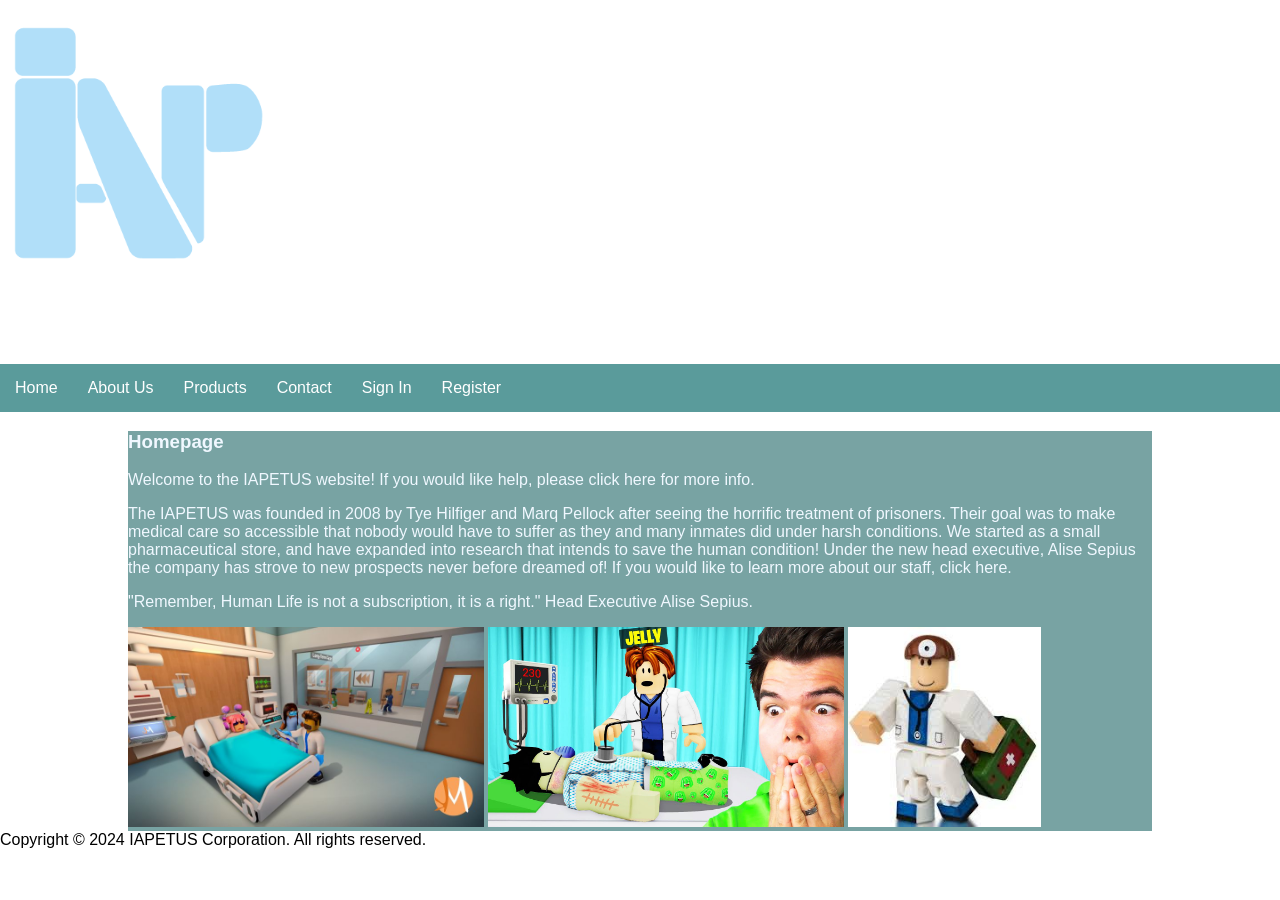
<file: index.html>
<!DOCTYPE html>

<html>
<head>
<title>IAPETUS - HOME</title>
<link rel="stylesheet" href="css/style.css">
</head>
<body>
    <img class="logo" src="imagebin\IAPETUS2.png">

         <nav class="navbar">
            <ul>
                <li><a href="index.html">Home</a></li>
                <li><a href="about us.html">About Us</a></li>
                <li><a href="product.html">Products</a></li>
                <li><a href="contact.html">Contact</a></li>
                <li><a href="login.html">Sign In</a></li>
                <li><a href="register.html">Register</a></li>
            </ul>
        </nav>
    </nav>

    <main>
        <h3> Homepage</h3>
        <p>Welcome to the IAPETUS website! If you would like help, please <a href="contact.html">click here</a> for more info.</p>
        <p>The IAPETUS was founded in 2008 by Tye Hilfiger and Marq Pellock after seeing the horrific treatment of prisoners.
            Their goal was to make medical care so accessible that nobody would have to suffer as they and many inmates did under harsh conditions. We started as a
            small pharmaceutical store, and have expanded into research that intends to save the human condition! Under the new head executive, Alise Sepius the company has
            strove to new prospects never before dreamed of! If you would like to learn more about our staff, <a href="about us.html">click here.</a>
        </p>

        <p>"Remember, Human Life is not a subscription, it is a right." Head Executive Alise Sepius.</p>
        <img src="imagebin\Hosp.jpg" alt="Doctoring" height="200px">
        <img src="imagebin\It.jpg" alt="Mocktering" height="200px">
        <img src="imagebin\Tall.jpg" alt="Should fire these guys" height="200px">

    </main>
        <div id="container">
            <div id= "main">

            </div>
        </div>
        <footer>Copyright © 2024 IAPETUS Corporation. All rights reserved.</footer>
</body>
</html>
</file>
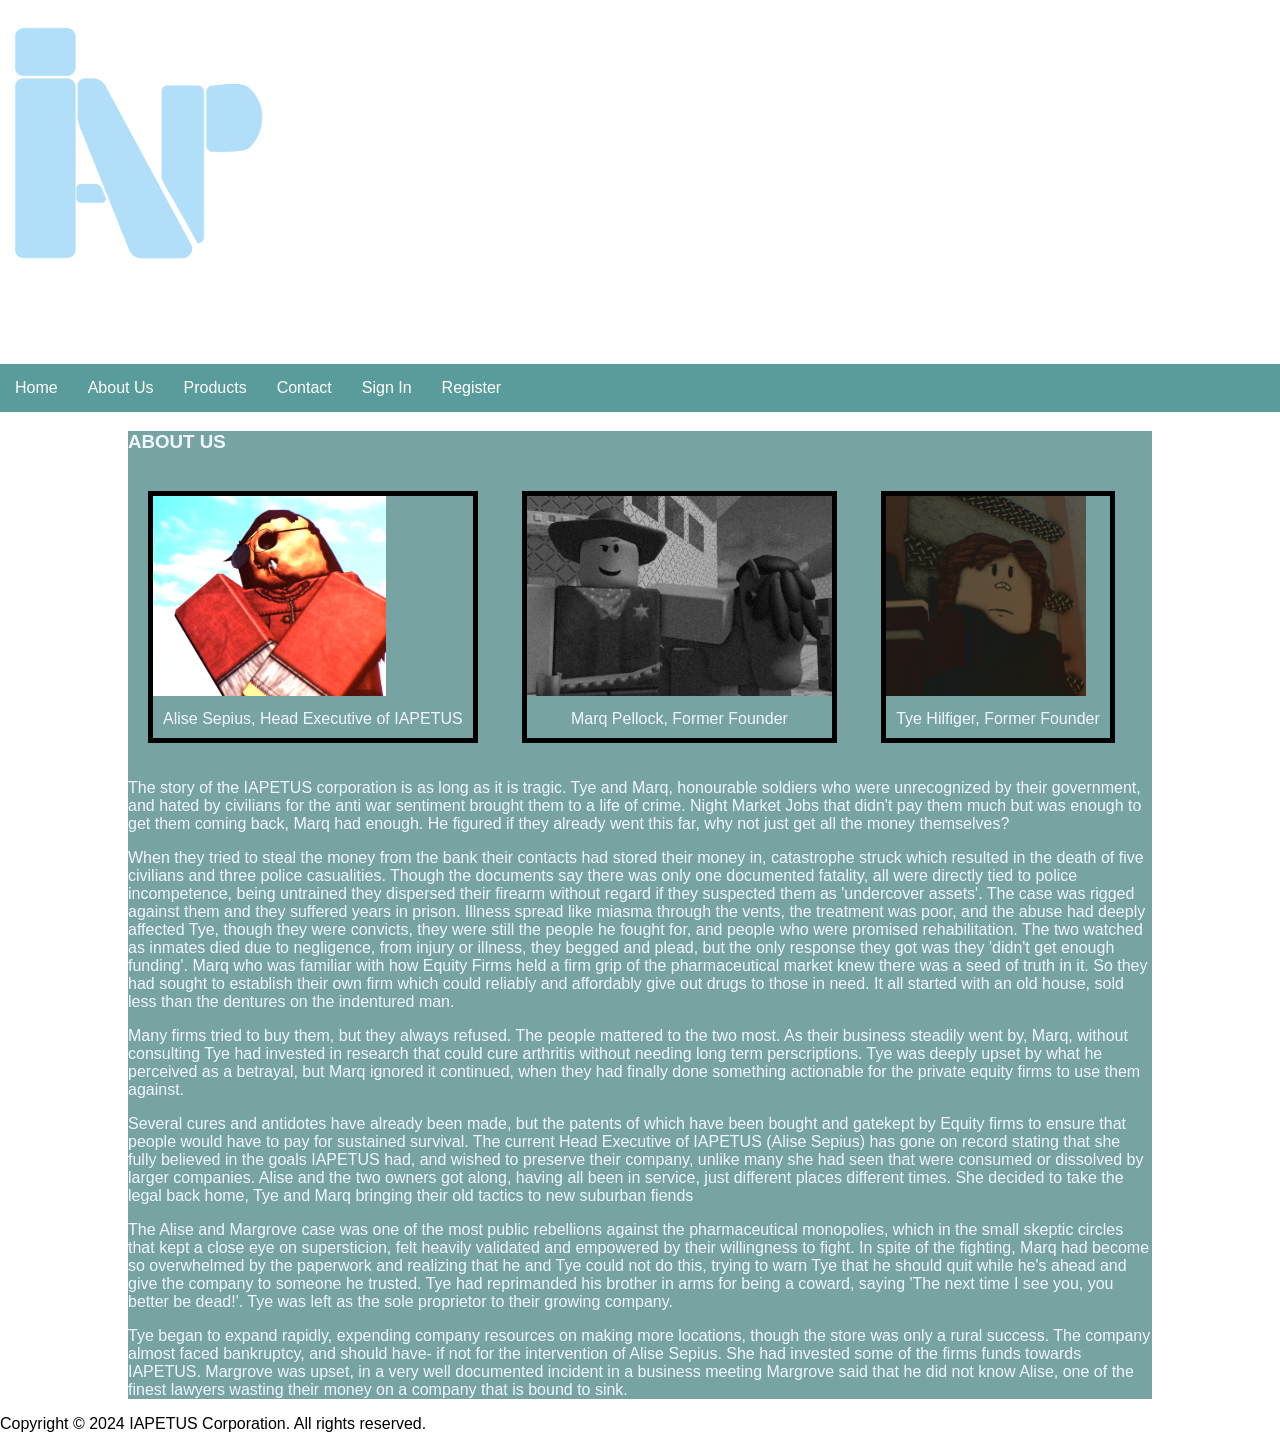
<file: about us.html>
<!DOCTYPE html>

<html>
<head>
<title>IAPETUS - HOME</title>
<link rel="stylesheet" href="css/style.css">
</head>
<body>
    <img class="logo" src="imagebin\IAPETUS2.png">

        <nav class="navbar">
            <ul>
                <li><a href="index.html">Home</a></li>
                <li><a href="about us.html">About Us</a></li>
                <li><a href="product.html">Products</a></li>
                <li><a href="contact.html">Contact</a></li>
                <li><a href="login.html">Sign In</a></li>
                <li><a href="register.html">Register</a></li>
            </ul>
        </nav>

    <main>
        <h3> ABOUT US</h3>
        <div class = "gallery">
            <img src = imagebin/Alise.png height = 200px>
            <div class = "description">Alise Sepius, Head Executive of IAPETUS</div>
        </div>
               <div class = "gallery">
            <img src = imagebin/Marq.png height = 200px>
            <div class = "description">Marq Pellock, Former Founder</div>
        </div>
                       <div class = "gallery">
            <img src = imagebin/Tye.png height = 200px>
            <div class = "description">Tye Hilfiger, Former Founder</div>
        </div>
        <p>The story of the IAPETUS corporation is as long as it is tragic.
            Tye and Marq, honourable soldiers who were unrecognized by their government, and hated by civilians for the anti war sentiment brought them to a life of crime.
            Night Market Jobs that didn't pay them much but was enough to get them coming back, Marq had enough. He figured if they already went this far, why not just get
            all the money themselves?</p>
            
            <p>
            When they tried to steal the money from the bank their contacts had stored their money in, catastrophe struck which resulted in the death of five civilians and
            three police casualities. Though the documents say there was only one documented fatality, all were directly tied to police incompetence, being untrained they
            dispersed their firearm without regard if they suspected them as 'undercover assets'. The case was rigged against them and they suffered years in prison.
            Illness spread like miasma through the vents, the treatment was poor, and the abuse had deeply affected Tye, though they were convicts, they were still the people
            he fought for, and people who were promised rehabilitation. The two watched as inmates died due to negligence, from injury or illness, they begged and plead,
            but the only response they got was they 'didn't get enough funding'. Marq who was familiar with how Equity Firms held a firm grip of the pharmaceutical market knew
            there was a seed of truth in it. So they had sought to establish their own firm which could reliably and affordably give out drugs to those in need.
            It all started with an old house, sold less than the dentures on the indentured man.</p>

            <p>Many firms tried to buy them, but they always refused. The people mattered to the two most. As their business steadily went by, Marq, without consulting Tye had
                invested in research that could cure arthritis without needing long term perscriptions. Tye was deeply upset by what he perceived as a betrayal, but Marq ignored
                it continued, when they had finally done something actionable for the private equity firms to use them against.
        </p>
        <p>
            Several cures and antidotes have already been made, but the patents of which have been bought and gatekept by Equity firms to ensure that people would have to pay for
            sustained survival. The current Head Executive of IAPETUS (Alise Sepius) has gone on record stating that she fully believed in the goals IAPETUS had, and wished to
            preserve their company, unlike many she had seen that were consumed or dissolved by larger companies. Alise and the two owners got along, having all been in service,
            just different places different times. She decided to take the legal back home, Tye and Marq bringing their old tactics to new suburban fiends
        </p>
        <p>The Alise and Margrove case was one of the most public rebellions against the pharmaceutical monopolies, which in the small skeptic circles that kept a close eye on
            supersticion, felt heavily validated and empowered by their willingness to fight. In spite of the fighting, Marq had become so overwhelmed by the paperwork and realizing
            that he and Tye could not do this, trying to warn Tye that he should quit while he's ahead and give the company to someone he trusted. Tye had reprimanded his brother in arms
            for being a coward, saying 'The next time I see you, you better be dead!'. Tye was left as the sole proprietor to their growing company.
        </p>
        <p>Tye began to expand rapidly, expending company resources on making more locations, though the store was only a rural success. The company almost faced bankruptcy, and should have- 
            if not for the intervention of Alise Sepius. She had invested some of the firms funds towards IAPETUS. Margrove was upset, in a very well documented incident in a business meeting
            Margrove said that he did not know Alise, one of the finest lawyers wasting their money on a company that is bound to sink.
        </p>
    </main>

       </main>
        <div id="container">
            <div id= "main">

            </div>
        </div>
        <footer>Copyright © 2024 IAPETUS Corporation. All rights reserved.</footer>
</body>
</html>
</file>
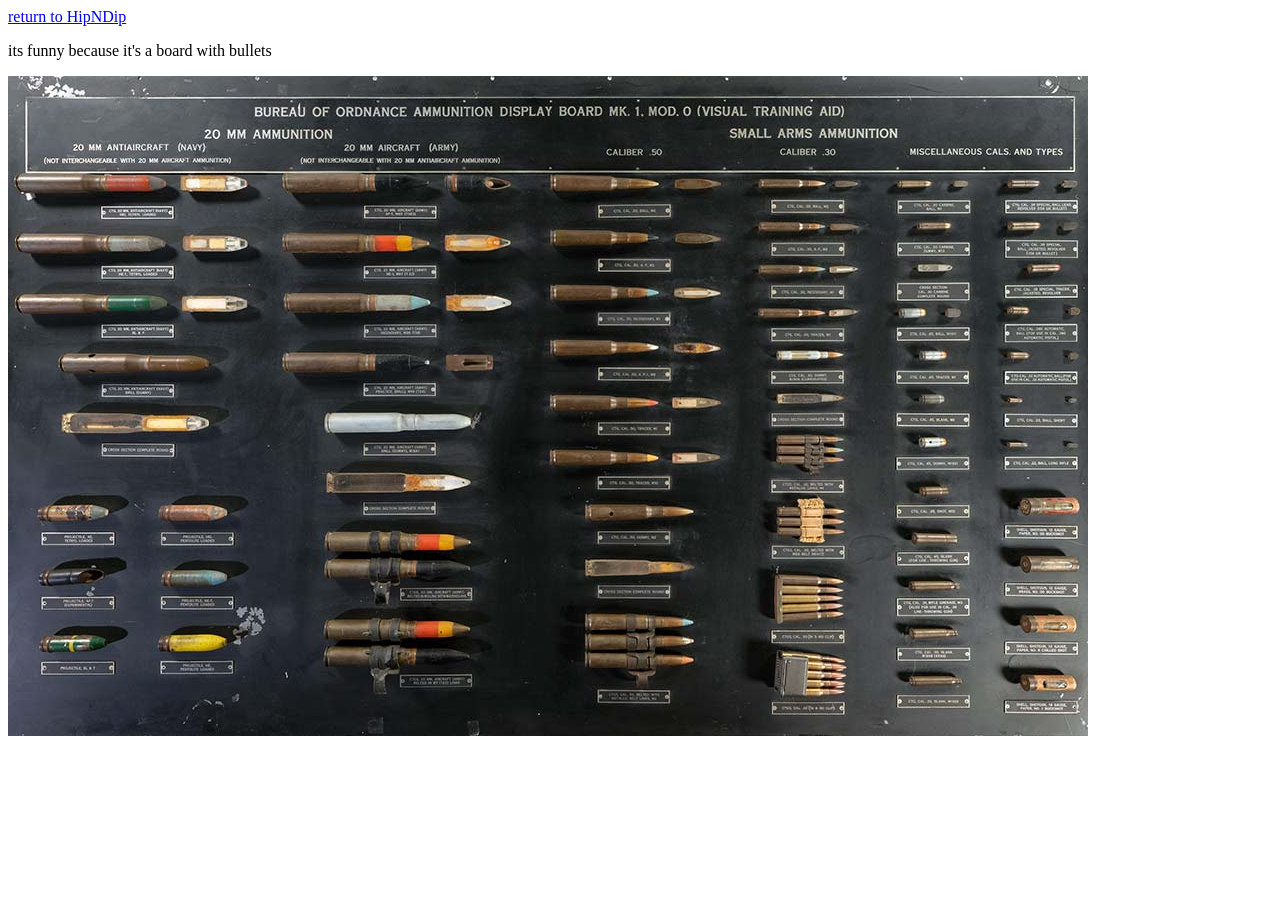
<file: bulletboard.html>
<!DOCTYPE html>

<title> HIPNDIP - Bulletboard</title>
<body>
    <main>
        <a href="https://paradife-loft.webflow.io/">return to HipNDip</a>
        <p>its funny because it's a board with bullets</p>
        <img src="imagebin/BulletBoard.jpg"/>
    </main>
</body>
</file>
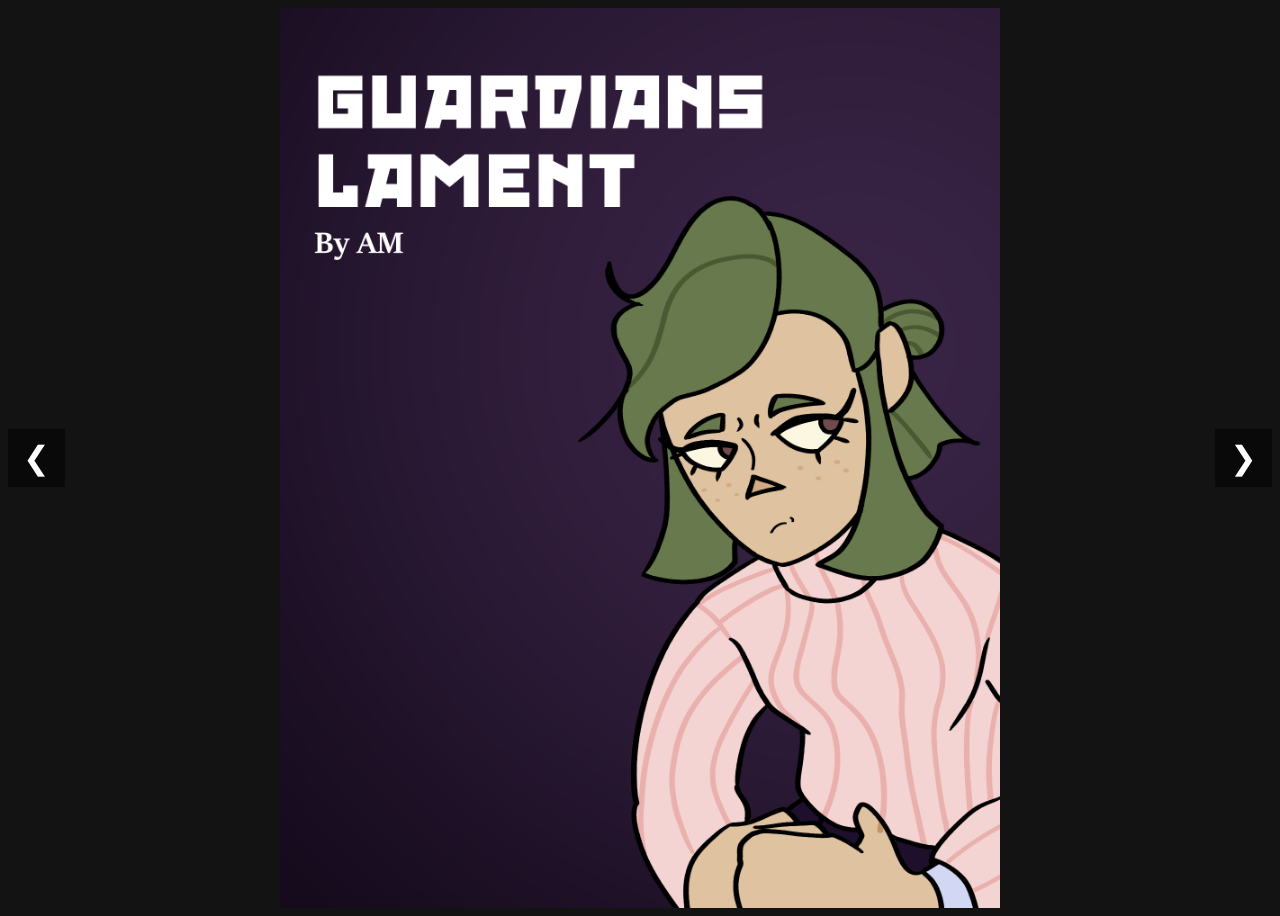
<file: comic.html>
<!DOCTYPE html>
<link rel="stylesheet" href="css/slider.css">
<title>Guards Lament</title>
<body>
    <main class="comicBG">
    <div class="slider">
        <div class="slides">
            <img id="slide" src="imagebin/Comix/GuardiansAlement_001.png"/>
            <img id="slide" src="imagebin/Comix/GuardiansAlement_002.png"/>
            <img id="slide" src="imagebin/Comix/GuardiansAlement_003.png"/>
            <img id="slide" src="imagebin/Comix/GuardiansAlement_004.png"/>
            <img id="slide" src="imagebin/Comix/GuardiansAlement_005.png"/>
            <img id="slide" src="imagebin/Comix/GuardiansAlement_006.png"/>
            <img id="slide" src="imagebin/Comix/GuardiansAlement_007.png"/>
            <img id="slide" src="imagebin/Comix/GuardiansAlement_008.png"/>
            <img id="slide" src="imagebin/Comix/GuardiansAlement_009.png"/>
        </div>
        <button class="prev" onclick="prevSlide()">&#10094</button>
        <button class="next" onclick="nextSlide()">&#10095</button>
    </div>
    <script src="css/index.js"></script>
    </main>
</body>
</file>
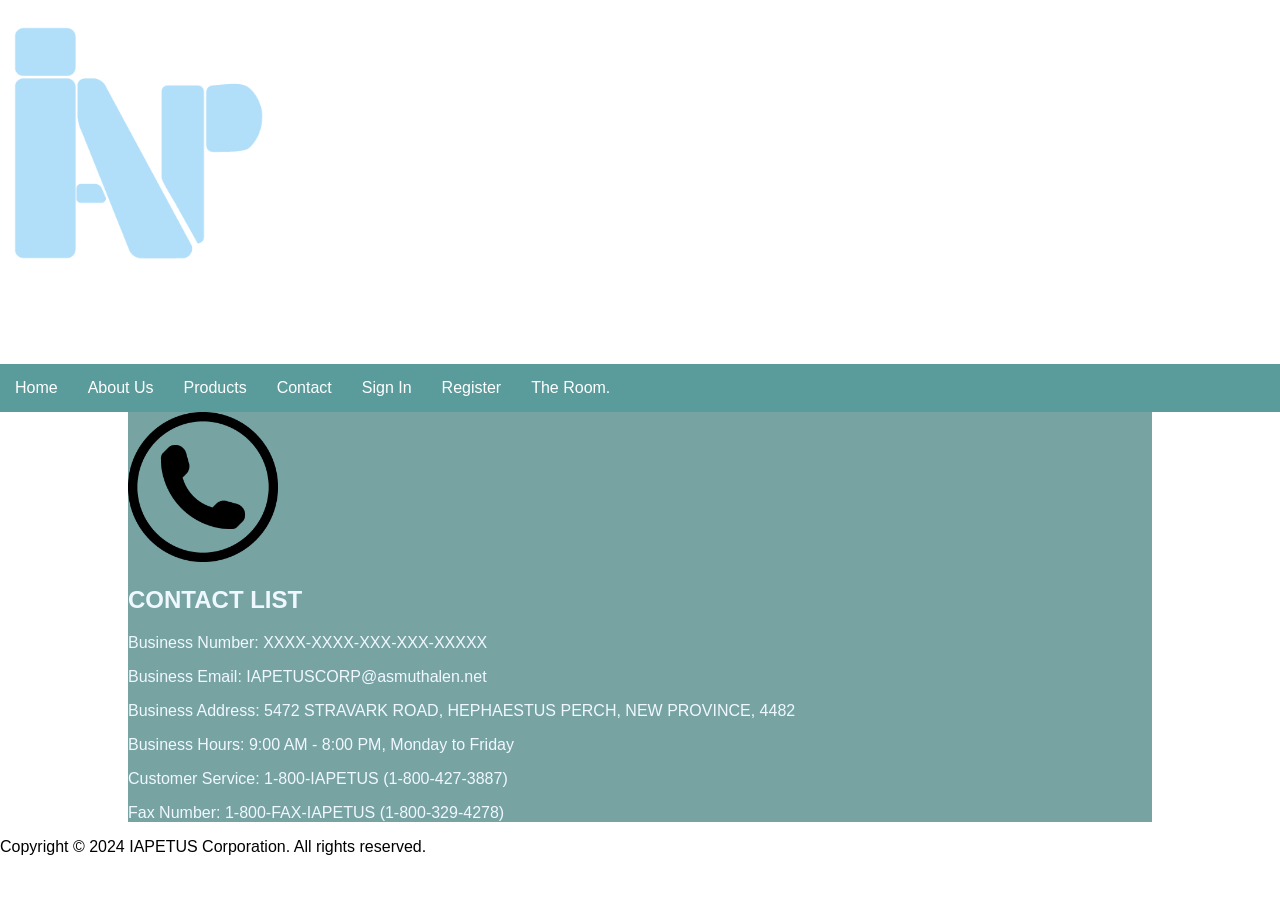
<file: contact.html>
<!DOCTYPE html>

<html>
<head>
<title>IAPETUS - HOME</title>
<link rel="stylesheet" href="css/style.css">
</head>
<body>
    <img class="logo" src="imagebin\IAPETUS2.png">

        <nav class="navbar">
            <ul>
                <li><a href="index.html">Home</a></li>
                <li><a href="about us.html">About Us</a></li>
                <li><a href="product.html">Products</a></li>
                <li><a href="contact.html">Contact</a></li>
                <li><a href="login.html">Sign In</a></li>
                <li><a href="register.html">Register</a></li>
                <li><a href="theROOM.html">The Room.</a></li>
            </ul>
        </nav>

    <main>
        <img class="lazy" src="imagebin/PhoneLogo.png" alt="Phone Logo" height="150px">
        <h2> CONTACT LIST</h2>
        <p>Business Number: XXXX-XXXX-XXX-XXX-XXXXX</p>
        <p>Business Email: IAPETUSCORP@asmuthalen.net</p>
        <p>Business Address: 5472 STRAVARK ROAD, HEPHAESTUS PERCH, NEW PROVINCE, 4482</p>
        <p>Business Hours: 9:00 AM - 8:00 PM, Monday to Friday</p>
        <p>Customer Service: 1-800-IAPETUS (1-800-427-3887)</p>
        <p>Fax Number: 1-800-FAX-IAPETUS (1-800-329-4278)</p>
    </main>

       </main>
        <div id="container">
            <div id= "main">

            </div>
        </div>
        <footer>Copyright © 2024 IAPETUS Corporation. All rights reserved.</footer>
</body>
</html>
</file>
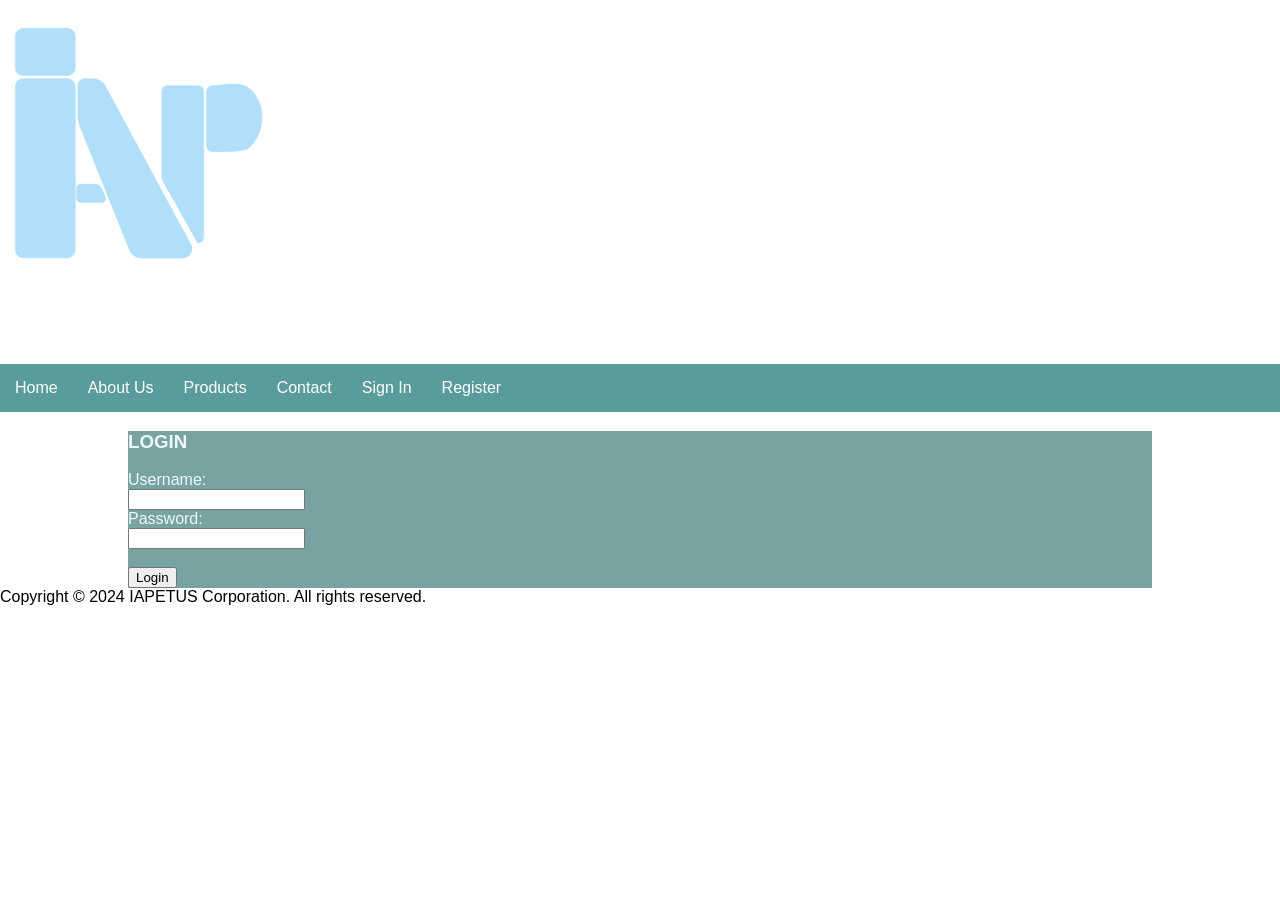
<file: login.html>
<!DOCTYPE html>

<html>
    <head>
        <title>IAPETUS - LOGIN</title>
        <link rel="stylesheet" href="css/style.css">
    </head>
    <body>
        <img class="logo" src="imagebin\IAPETUS2.png">

        <nav class="navbar">
            <ul>
                <li><a href="index.html">Home</a></li>
                <li><a href="about us.html">About Us</a></li>
                <li><a href="product.html">Products</a></li>
                <li><a href="contact.html">Contact</a></li>
                <li><a href="login.html">Sign In</a></li>
                <li><a href="register.html">Register</a></li>
            </ul>
        </nav>

        <main>
            <h3> LOGIN</h3>
  <div>
              <form action="actionpage.php" method="post">
                <label for="username">Username:</label><br>
                <input type="text" id="username" name="username" required><br>
                <label for="password">Password:</label><br>
                <input type="password" id="password" name="password" required><br><br>
                <input type="submit" value="Login">
            </form>
 </div>

    </main>
        <div id="container">
            <div id= "main">

            </div>
        </div>
        <footer>Copyright © 2024 IAPETUS Corporation. All rights reserved.</footer>
        </main>
</html>
</file>
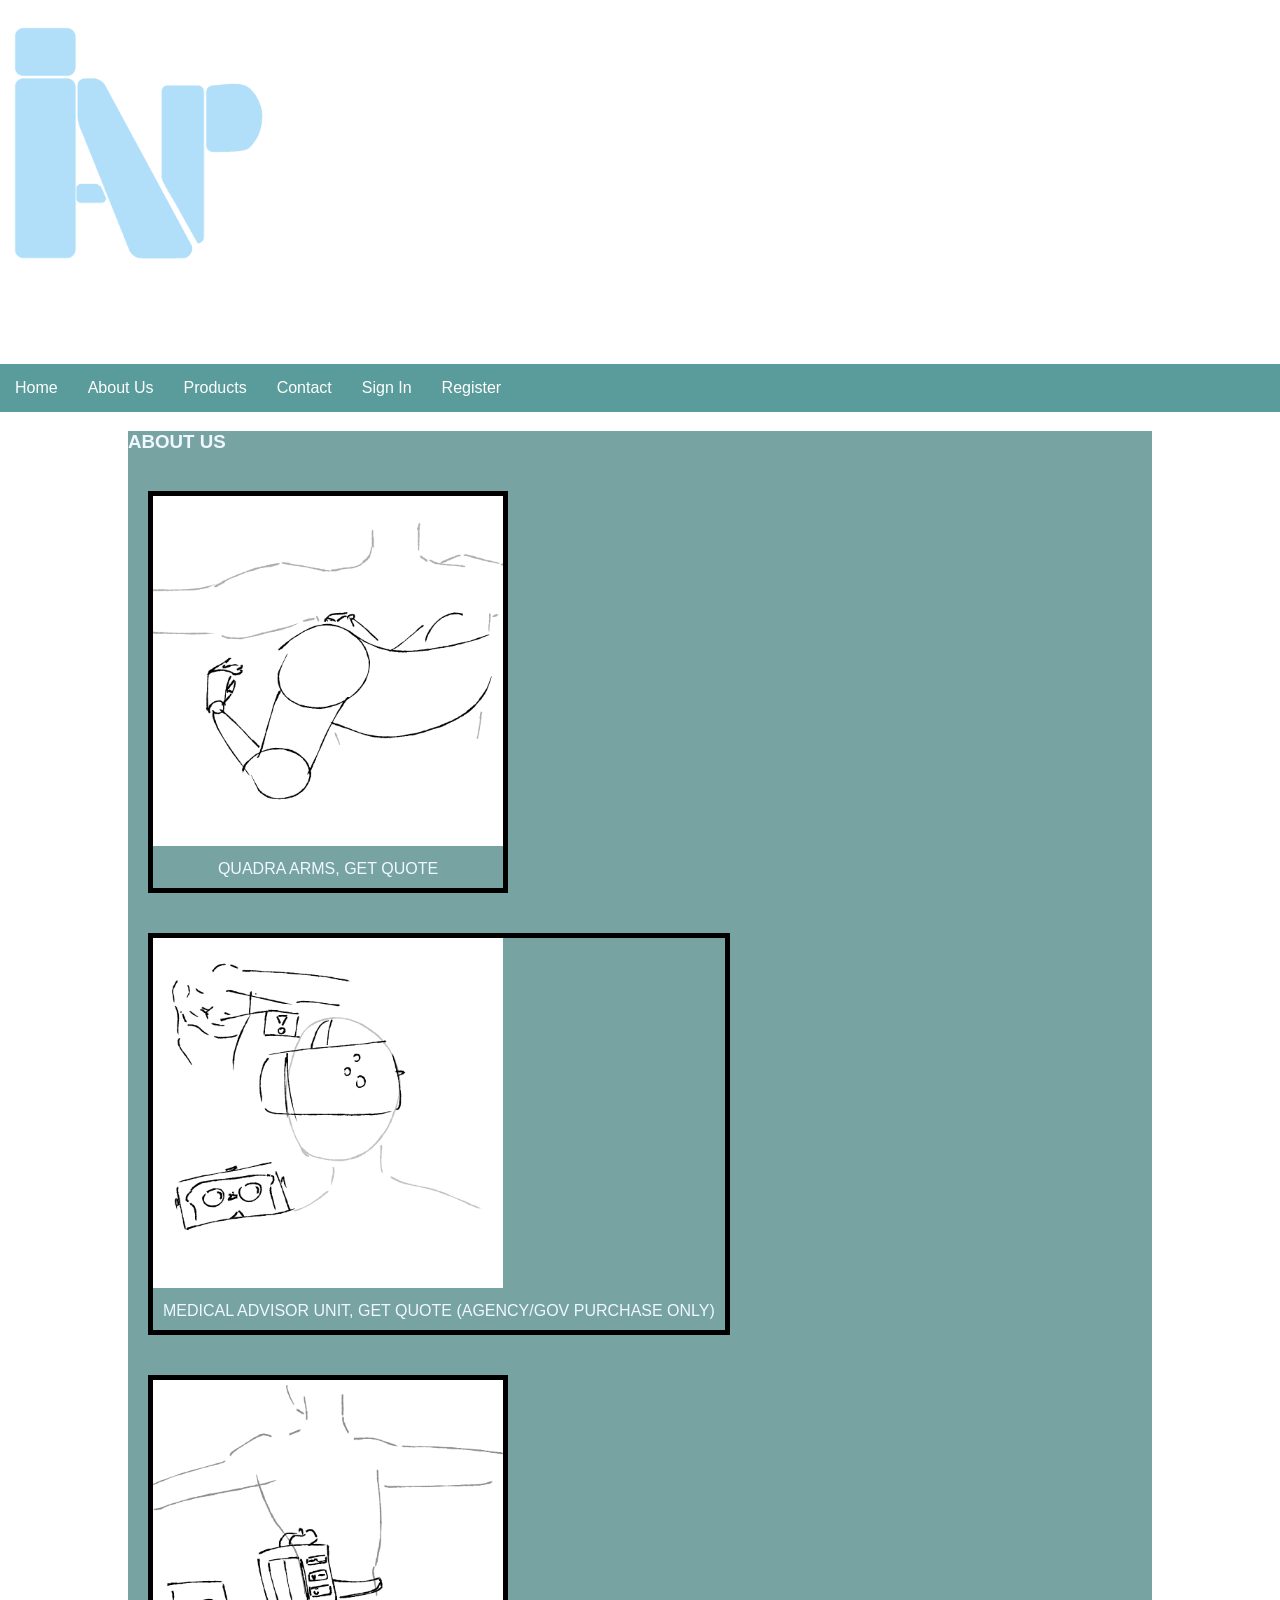
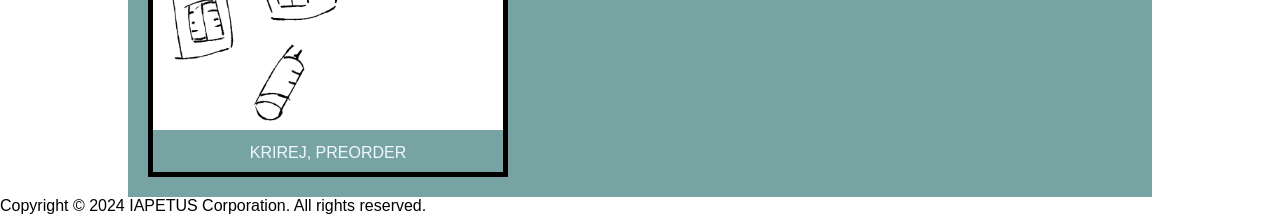
<file: product.html>
<!DOCTYPE html>

<html>
<head>
<title>IAPETUS - HOME</title>
<link rel="stylesheet" href="css/style.css">
</head>
<body>
    <img class="logo" src="imagebin\IAPETUS2.png">

        <nav class="navbar">
            <ul>
                <li><a href="index.html">Home</a></li>
                <li><a href="about us.html">About Us</a></li>
                <li><a href="product.html">Products</a></li>
                <li><a href="contact.html">Contact</a></li>
                <li><a href="login.html">Sign In</a></li>
                <li><a href="register.html">Register</a></li>
            </ul>
        </nav>

    <main>
        <h3> ABOUT US</h3>
        <div class = "gallery">
            <img src = imagebin/ArmsProduct.png height = 350px>
            <div class = "description">QUADRA ARMS, GET QUOTE</div>
        </div>
               <div class = "gallery">
            <img src = imagebin/MaskProduct.png height = 350px>
            <div class = "description">MEDICAL ADVISOR UNIT, GET QUOTE (AGENCY/GOV PURCHASE ONLY)</div>
        </div>
                       <div class = "gallery">
            <img src = imagebin/KrirejProduct.png height = 350px>
            <div class = "description">KRIREJ, PREORDER</div>
        </div>
    </main>

       </main>
        <div id="container">
            <div id= "main">

            </div>
        </div>
        <footer>Copyright © 2024 IAPETUS Corporation. All rights reserved.</footer>
</body>
</html>
</file>
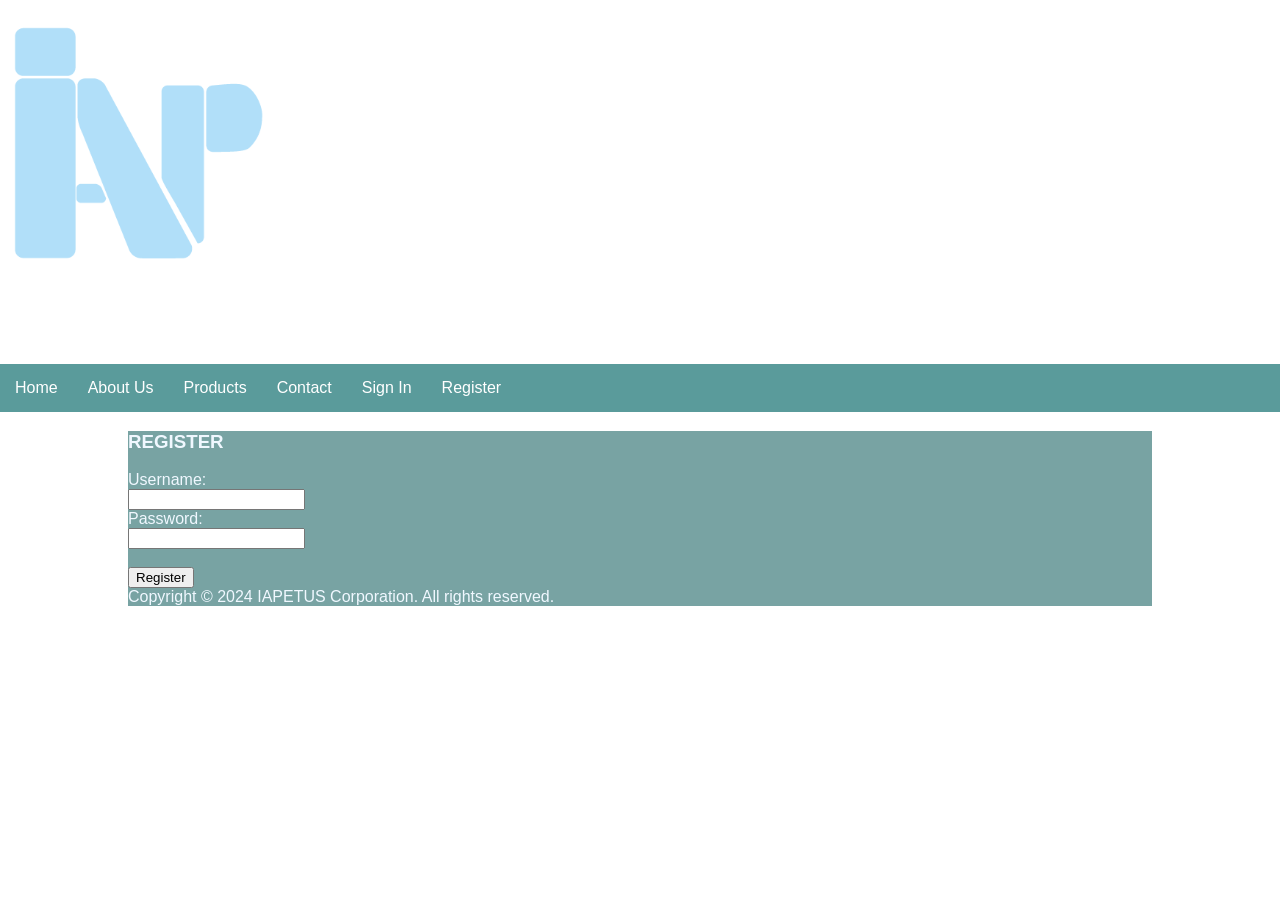
<file: register.html>
<!DOCTYPE html>

<html>
    <head>
        <title>IAPETUS - REGISTER</title>
        <link rel="stylesheet" href="css/style.css">
    </head>
    <body>
        <img class="logo" src="imagebin\IAPETUS2.png">

        <nav class="navbar">
            <ul>
                <li><a href="index.html">Home</a></li>
                <li><a href="about us.html">About Us</a></li>
                <li><a href="product.html">Products</a></li>
                <li><a href="contact.html">Contact</a></li>
                <li><a href="login.html">Sign In</a></li>
                <li><a href="register.html">Register</a></li>
            </ul>
        </nav>

        <main>
            <h3> REGISTER</h3>
 <div>
              <form>
                <label for="username">Username:</label><br>
                <input type="text" id="username" name="username"><br>
                <label for="password">Password:</label><br>
                <input type="password" id="password" name="password"><br><br>
                <input type="submit" value="Register">
            </form>
 </div>
         <div id="container">
            <div id= "main">

            </div>
        </div>
        <footer>Copyright © 2024 IAPETUS Corporation. All rights reserved.</footer>
        </main>
</html>
</file>
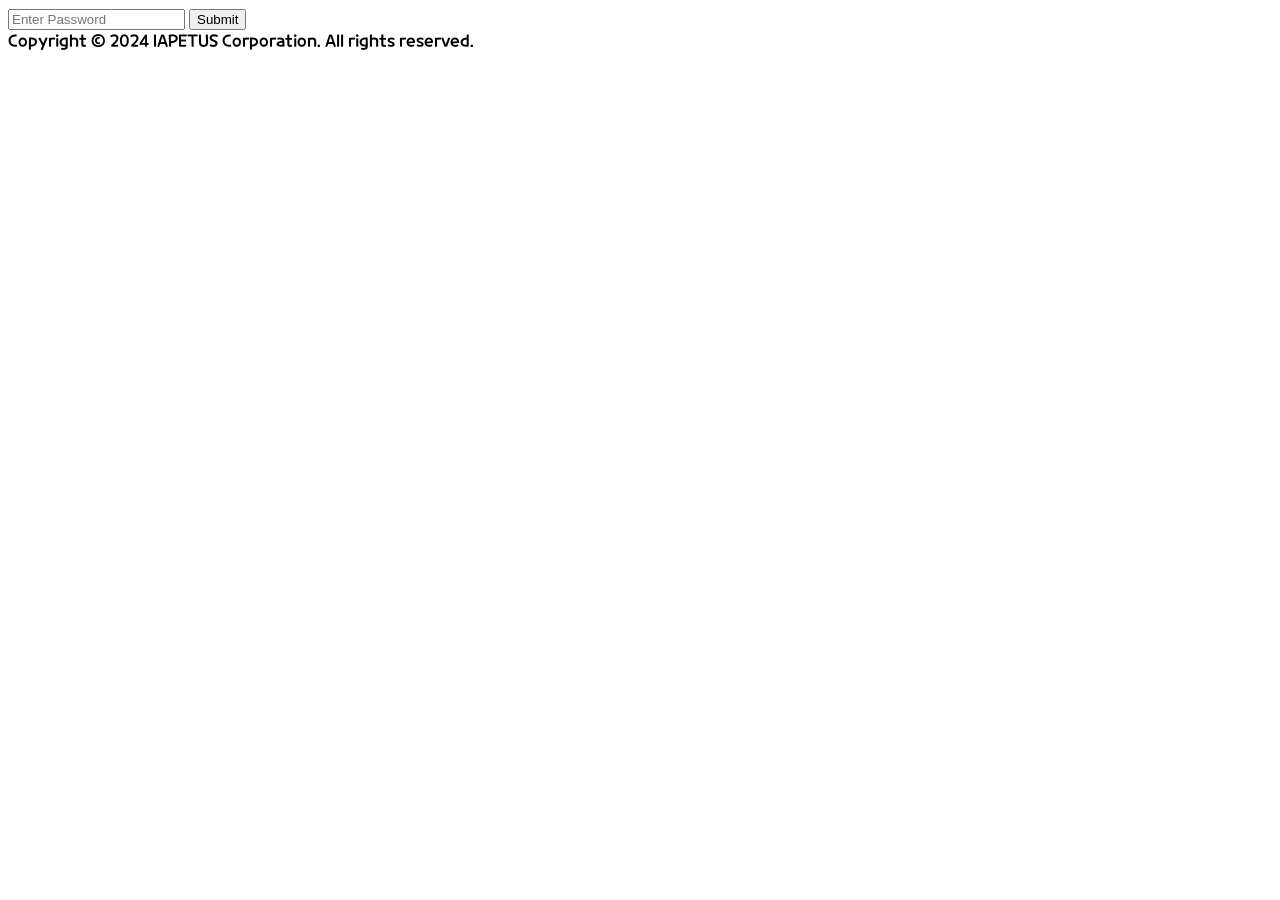
<file: theROOM.html>
<!DOCTYPE html>
<html>
     <head>
        <title>TimeKeeperCookie</title>
        <link rel="stylesheet" href="css/style2.css">
    </head>
<body>
  <script>
    function checkPassword() {
      var password = document.getElementById("passwordField").value;
      if (password === "TimeKeeperCookie") {
        document.getElementById("loginBox").style.display = "none";
        document.getElementById("protectedContent").style.display = "block";
      } else {
        alert("Wrong password!");
      }
    }
  </script>

  <div id="loginBox">
    <input type="password" id="passwordField" placeholder="Enter Password">
    <button onclick="checkPassword()">Submit</button>
  </div>

  <div id="protectedContent" style="display:none;">
    <h1>UGGGHGHHHH TIMEKEEPER COOKIE</h1>
    <img src="imagebin/images (1).jpg" alt="timekeeper" title="timekeeper" height="560px" position="absolute" top=10px left=30px>
    <img src="imagebin/images.jpg" alt="timekeeper" title="timekeeper" height="300px">
    <img src="imagebin/Timekeeper_Cookie.webp" alt="timekeeper" title="timekeeper" height="300px">
    <img src="imagebin/Timekeeper_illustration.webp" alt="timekeeper" title="timekeeper" height="400px">
  </div>
          <div id="container">
            <div id= "main">

            </div>
        </div>
        <footer>Copyright © 2024 IAPETUS Corporation. All rights reserved.</footer>
</body>
</html>
</file>
<file: css/style.css>
body{
    margin: 0;
    font-family: Verdana, Geneva, Tahoma, sans-serif;
}

main{
    margin-left: 10%;
    margin-right: 10%;
    
    display: block;
    color:aliceblue;
    background-color: #78a3a3;
}

main a{
    text-decoration: none;
    color:aliceblue;
}

h1{
    text-align: center;
}
.navbar ul{
    list-style-type: none;
    background-color: rgb(90, 155, 155);
    padding: 0px;
    margin: 0px;
    overflow: hidden;
}

.navbar a{
color: white;
text-decoration: none;
padding: 15px;
display: block;
text-align: center;
}

.navbar a:hover{
     background-color: #5f8f8f;
}
.navbar li{
    float: left;
}

.logo{
    alt:"logo of IAPETUS";
    height: 250px;
    padding-bottom: 110px;
    position: relative;
    top: 15px;
    left: 30;
}

.gallery{
    display: inline-block;
    border: 5px solid black;
    margin: 20px;
}

.gallery .description{
    padding: 10px;
    text-align: center;
}
</file>
<file: css/slider.css>
body{
    background-color: #131313;
}

.slider{
    position: relative;
    height: 100vh;
    margin: auto;
    overflow: hidden;
}
.slider img{
    height: 100vh;
    display: none;
}
img.displaySlide{
    display: block;
    margin: auto;
    animation-name: fade;
    animation-duration: 1.5s;
}
.slider button{
    position: absolute;
    top: 50%;
    transform: translateY(-50%);
    font-size: 2rem;
    padding: 10px 15px;
    background-color: hsla(0, 0%, 0%, 0.5);
    color: white;
    border: none;
    cursor: pointer;
}
.prev{
    left: 0;
}
.next{
    right: 0;
}
@keyframes fade {
    from {opacity: .5}
    to {opacity: 1}
}
</file>
<file: css/style2.css>
@font-face {
    font-family: CookieRun;
    src: url(fonts/CookieRun_Regular.ttf);
}


body{
    font-family: CookieRun, Geneva, Tahoma, sans-serif;
}

main{
    position: relative;
    margin-left: 10%;
    margin-right: 10%;
    font-family: CookieRun, Geneva, Tahoma, sans-serif;
    display: block;
    color:aliceblue;
    background-color: #dee78f;
}

main a{
    text-decoration: none;
    color:rgb(248, 244, 188);
}

h1{
    font-family: CookieRun, Geneva, Tahoma, sans-serif;
    text-align: center;
}
.navbar ul{
    list-style-type: none;
    background-color: rgb(215, 230, 149);
    padding: 0px;
    margin: 0px;
    overflow: hidden;
}

.navbar a{
color: white;
text-decoration: none;
padding: 15px;
display: block;
text-align: center;
}

.navbar a:hover{
     background-color: #c9bb6c;
}
.navbar li{
    float: left;
}
</file>
